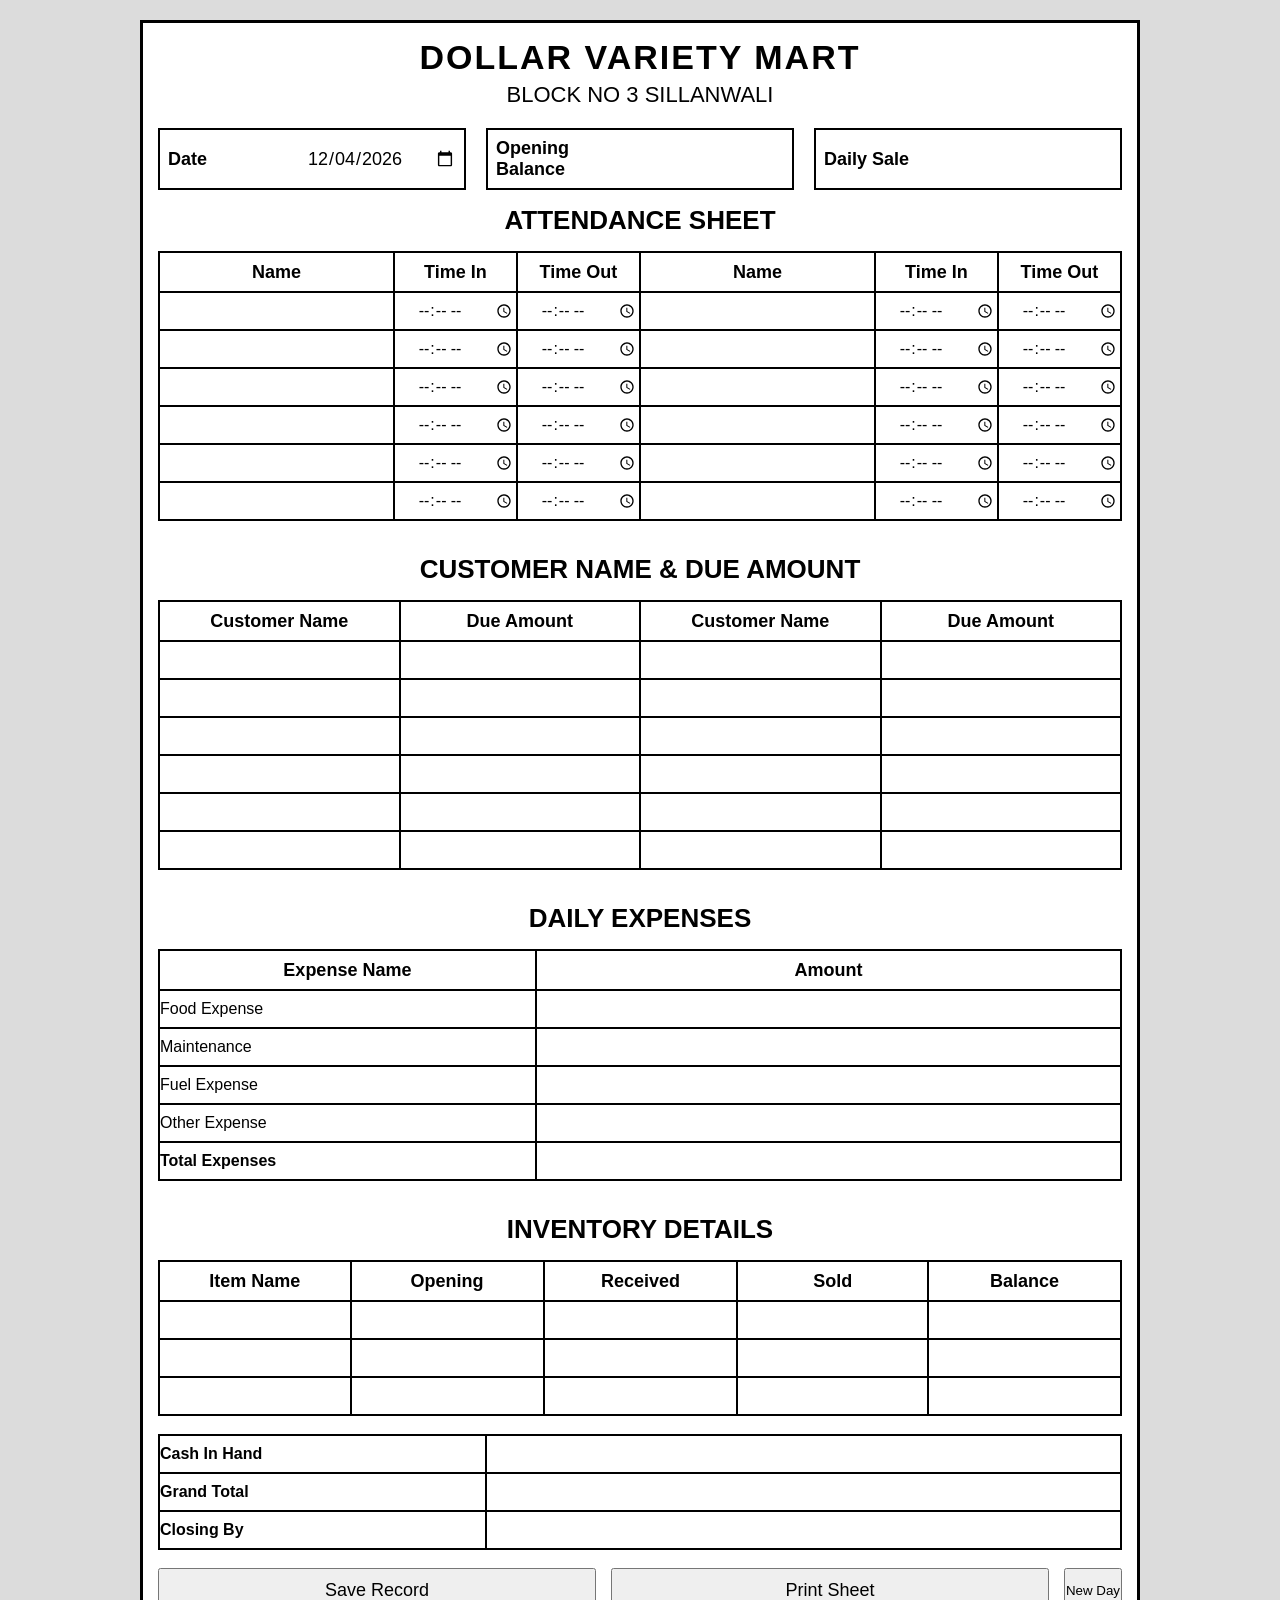
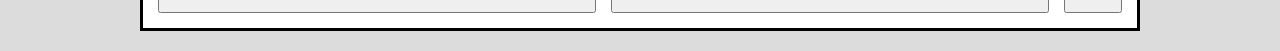
<file: index.html>
<!DOCTYPE html>
<html lang="en">
<head>

<meta charset="UTF-8">
<meta name="viewport" content="width=device-width, initial-scale=1">

<title>Dollar Variety Mart Daily Sheet</title>

<style>

*{
margin:0;
padding:0;
box-sizing:border-box;
font-family:Arial,sans-serif;
}

body{

background:#dcdcdc;
padding:20px;
overflow:auto;

}

.sheet{

width:1000px;
margin:auto;
background:#fff;
border:3px solid #000;
padding:15px;

}

.mainTitle{

text-align:center;
font-size:34px;
font-weight:bold;
letter-spacing:2px;

}

.subTitle{

text-align:center;
font-size:22px;
margin-top:5px;
margin-bottom:20px;

}

.topSection{

display:flex;
justify-content:space-between;
gap:20px;
margin-bottom:15px;

}

.infoBox{

flex:1;
border:2px solid #000;
padding:8px;
display:flex;
justify-content:space-between;
align-items:center;

}

.infoBox span{

font-weight:bold;
font-size:18px;

}

.infoBox input{

border:none;
outline:none;
font-size:18px;
width:180px;
text-align:center;

}

.sectionHeading{

text-align:center;
font-size:26px;
font-weight:bold;
margin:15px 0;

}

table{

width:100%;
border-collapse:collapse;

}

table th{

border:2px solid #000;
height:40px;
font-size:18px;

}

table td{

border:2px solid #000;
height:38px;

}

table input{

width:100%;
height:36px;
border:none;
outline:none;
text-align:center;
font-size:16px;

}

.time{

width:100%;

}

.number{

width:100%;

}

.text{

width:100%;

}

</style>

</head>

<body>

<div class="sheet">

<div class="mainTitle">
DOLLAR VARIETY MART
</div>

<div class="subTitle">
BLOCK NO 3 SILLANWALI
</div>

<div class="topSection">

<div class="infoBox">

<span>Date</span>

<input type="date">

</div>

<div class="infoBox">

<span>Opening Balance</span>

<input id="openingBalance" type="number" oninput="calculateSummary()">

</div>
<div class="infoBox">

<span>Daily Sale</span>

<input id="dailySale" type="number" oninput="calculateSummary()">

</div>
</div>

<div class="sectionHeading">

ATTENDANCE SHEET

</div>

<table>

<tr>

<th>Name</th>

<th>Time In</th>

<th>Time Out</th>

<th>Name</th>

<th>Time In</th>

<th>Time Out</th>

</tr>

<tr>

<td><input class="text"></td>

<td><input class="time" type="time"></td>

<td><input class="time" type="time"></td>

<td><input class="text"></td>

<td><input class="time" type="time"></td>

<td><input class="time" type="time"></td>

</tr>

<tr>

<td><input class="text"></td>

<td><input class="time" type="time"></td>

<td><input class="time" type="time"></td>

<td><input class="text"></td>

<td><input class="time" type="time"></td>

<td><input class="time" type="time"></td>

</tr>

<tr>

<td><input class="text"></td>

<td><input class="time" type="time"></td>

<td><input class="time" type="time"></td>

<td><input class="text"></td>

<td><input class="time" type="time"></td>

<td><input class="time" type="time"></td>

</tr>

<tr>

<td><input class="text"></td>

<td><input class="time" type="time"></td>

<td><input class="time" type="time"></td>

<td><input class="text"></td>

<td><input class="time" type="time"></td>

<td><input class="time" type="time"></td>

</tr>

<tr>

<td><input class="text"></td>

<td><input class="time" type="time"></td>

<td><input class="time" type="time"></td>

<td><input class="text"></td>

<td><input class="time" type="time"></td>

<td><input class="time" type="time"></td>

</tr>

<tr>

<td><input class="text"></td>

<td><input class="time" type="time"></td>

<td><input class="time" type="time"></td>

<td><input class="text"></td>

<td><input class="time" type="time"></td>

<td><input class="time" type="time"></td>

  </tr>
</table>

<br>

<div class="sectionHeading">

CUSTOMER NAME & DUE AMOUNT

</div>

<table>

<tr>

<th>Customer Name</th>
<th>Due Amount</th>
<th>Customer Name</th>
<th>Due Amount</th>

</tr>

<tr>

<td><input class="text"></td>
<td><input class="number" type="number"></td>

<td><input class="text"></td>
<td><input class="number" type="number"></td>

</tr>

<tr>

<td><input class="text"></td>
<td><input class="number" type="number"></td>

<td><input class="text"></td>
<td><input class="number" type="number"></td>

</tr>

<tr>

<td><input class="text"></td>
<td><input class="number" type="number"></td>

<td><input class="text"></td>
<td><input class="number" type="number"></td>

</tr>

<tr>

<td><input class="text"></td>
<td><input class="number" type="number"></td>

<td><input class="text"></td>
<td><input class="number" type="number"></td>

</tr>

<tr>

<td><input class="text"></td>
<td><input class="number" type="number"></td>

<td><input class="text"></td>
<td><input class="number" type="number"></td>

</tr>

<tr>

<td><input class="text"></td>
<td><input class="number" type="number"></td>

<td><input class="text"></td>
<td><input class="number" type="number"></td>

</tr>

</table>

<br>

<div class="sectionHeading">

DAILY EXPENSES

</div>

<table>

<tr>

<th>Expense Name</th>

<th>Amount</th>

</tr>

<tr>

<td>Food Expense</td>

<td><input class="number" type="number"></td>

</tr>

<tr>

<td>Maintenance</td>

<td><input class="number" type="number"></td>

</tr>

<tr>

<td>Fuel Expense</td>

<td><input class="number" type="number"></td>

</tr>

<tr>

<td>Other Expense</td>

<td><input class="number" type="number"></td>

</tr>

<tr>

<td><b>Total Expenses</b></td>

<td><input id="totalExpense" class="number" type="number" readonly></td>

</tr>
</table>

<br>
  

<div class="sectionHeading">
INVENTORY DETAILS
</div>

<table>

<tr>
<th>Item Name</th>
<th>Opening</th>
<th>Received</th>
<th>Sold</th>
<th>Balance</th>
</tr>

<tr>
<td><input class="text"></td>
<td><input class="number" type="number"></td>
<td><input class="number" type="number"></td>
<td><input class="number" type="number"></td>
<td><input class="number" type="number"></td>
</tr>

<tr>
<td><input class="text"></td>
<td><input class="number" type="number"></td>
<td><input class="number" type="number"></td>
<td><input class="number" type="number"></td>
<td><input class="number" type="number"></td>
</tr>

<tr>
<td><input class="text"></td>
<td><input class="number" type="number"></td>
<td><input class="number" type="number"></td>
<td><input class="number" type="number"></td>
<td><input class="number" type="number"></td>
</tr>

</table>

<br>

<table>
<tr>
<td><b>Cash In Hand</b></td>
<td><input id="cashInHand" class="number" type="number" readonly></td>

<tr>
<td><b>Grand Total</b></td>
<td><input id="grandTotal" class="number" type="number" readonly></td>
</tr>

<tr>
<td><b>Closing By</b></td>
<td><input class="text"></td>
</tr>

</table>

<br>

<div style="display:flex;gap:15px;">

<button onclick="saveRecord()" style="flex:1;height:45px;font-size:18px;">
Save Record
</button>

<button onclick="window.print()" style="flex:1;height:45px;font-size:18px;">
Print Sheet
</button>
<button onclick="newDay()">
New Day
</button>
</div>

<script>

function saveRecord(){

const inputs = document.querySelectorAll("input");
const data = [];

inputs.forEach(function(input){
    data.push(input.value);
});

localStorage.setItem("ziaDailySheet", JSON.stringify(data));

alert("Record Saved Successfully!");

}

window.onload = function(){

// آج کی تاریخ خودکار
const dateInput = document.querySelector('input[type="date"]');
dateInput.value = new Date().toISOString().split("T")[0];

// محفوظ شدہ ریکارڈ لوڈ کریں
const saved = JSON.parse(localStorage.getItem("ziaDailySheet"));

if(saved){

const inputs = document.querySelectorAll("input");

saved.forEach(function(value,index){

if(inputs[index]){
inputs[index].value = value;
}

});

}

}
function newDay(){

if(confirm("Start New Day?")){

localStorage.removeItem("ziaDailySheet");

const inputs=document.querySelectorAll("input");

inputs.forEach(function(input){

input.value="";

});

}

  }
  function calculateSummary(){

let opening = Number(document.getElementById("openingBalance").value) || 0;

let sale = Number(document.getElementById("dailySale").value) || 0;

let expense = Number(document.getElementById("totalExpense").value) || 0;


let total = opening + sale;

let cash = total - expense;


document.getElementById("cashInHand").value = cash;

document.getElementById("grandTotal").value = total;


  }
</script>

</div>

</body>

      </html>
</file>
